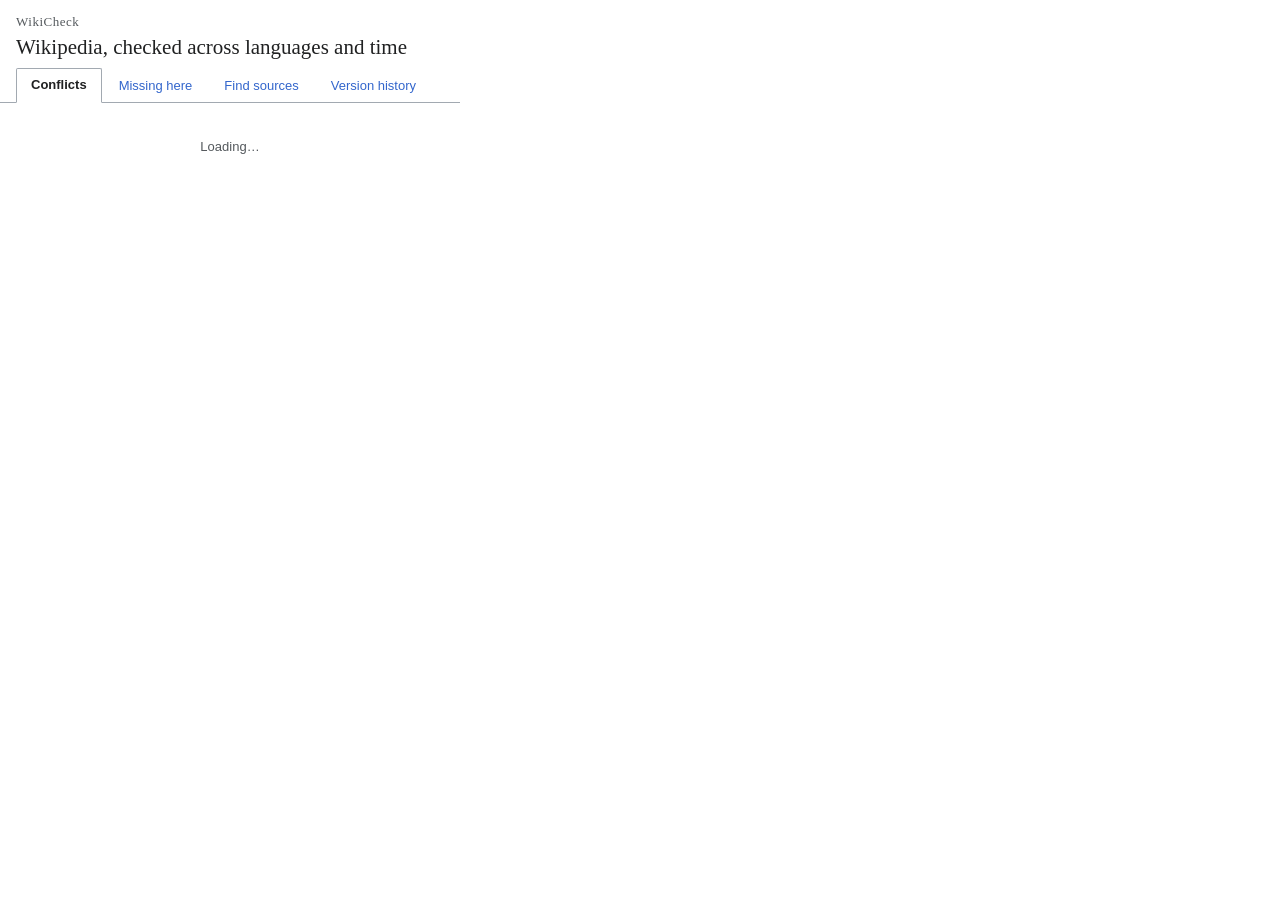
<file: extension/popup.html>
<!doctype html>
<html lang="en">
<head>
  <meta charset="utf-8">
  <title>WikiCheck</title>
  <link rel="stylesheet" href="styles.css">
</head>
<body>
  <header>
    <div class="masthead">
      <span class="wordmark">WikiCheck</span>
      <button id="refreshBtn" class="quiet-btn" title="Compare this article with its other language editions again, ignoring the stored result" hidden>Check again</button>
    </div>
    <h1 id="pageTitle" class="page-title">Wikipedia, checked across languages and time</h1>
    <nav class="modes" id="modes" aria-label="Tools">
      <button class="mode active" data-mode="conflicts" title="Statements that contradict the other language editions">Conflicts<span class="n" id="nConflicts"></span></button>
      <button class="mode" data-mode="gaps" title="Important content the other language editions have and this page lacks">Missing here<span class="n" id="nGaps"></span></button>
      <button class="mode" data-mode="ask" title="Ask a question and get cited Wikipedia sources, neutrality checks, and conflicting passages">Find sources</button>
      <button class="mode" data-mode="drift" title="Track how an article's claims changed across versions and edits">Version history</button>
    </nav>
  </header>

  <main>
    <div id="content">
      <div class="state">Loading…</div>
    </div>
  </main>

  <script src="popup.js"></script>
</body>
</html>
</file>
<file: extension/styles.css>
/* WikiCheck popup. The look follows Wikipedia itself (the page the editor is on): serif titles with a
   hairline, sans-serif reading text, page tabs, blue links, and the two colours of a MediaWiki diff for "this page" and
   "the other edition". */
:root {
  --paper: #ffffff;
  --wash: #f8f9fa;
  --ink: #202122;
  --muted: #54595d;
  --rule: #a2a9b1;
  --soft: #eaecf0;
  --link: #3366cc;
  --this: #feeec8;        /* diff: the page in the tab */
  --this-edge: #f0c14b;
  --other: #d8ecff;       /* diff: the other edition */
  --other-edge: #6fa8dc;
  --alert: #b32424;
  --good: #14866d;
  --serif: "Linux Libertine", "Libertinus Serif", Georgia, "Times New Roman", serif;
  --sans: -apple-system, BlinkMacSystemFont, "Segoe UI", Roboto, "Helvetica Neue", Arial, sans-serif;
}

* { box-sizing: border-box; }
html, body { margin: 0; }
body {
  width: 460px;
  max-height: 600px;
  display: flex;
  flex-direction: column;
  font: 13px/1.5 var(--sans);
  color: var(--ink);
  background: var(--paper);
}
a { color: var(--link); text-decoration: none; }
a:hover { text-decoration: underline; }
button { font: inherit; cursor: pointer; }
:focus-visible { outline: 2px solid var(--link); outline-offset: 1px; }
[hidden] { display: none !important; }

/* ---- header: wordmark, the article, the three tools as page tabs ---- */
header { padding: 10px 16px 0; border-bottom: 1px solid var(--rule); flex: none; }
.masthead { display: flex; align-items: center; justify-content: space-between; min-height: 22px; }
.wordmark { font: 400 13px/1 var(--serif); letter-spacing: .04em; color: var(--muted); }
.page-title {
  margin: 2px 0 8px; font: 400 21px/1.25 var(--serif); color: var(--ink);
  overflow: hidden; text-overflow: ellipsis; white-space: nowrap;
}
.page-title .edition { font: 400 12px/1 var(--sans); color: var(--muted); margin-left: 8px; white-space: nowrap; }
.quiet-btn {
  padding: 2px 8px; font-size: 12px; color: var(--link);
  background: none; border: 1px solid transparent; border-radius: 2px;
}
.quiet-btn:hover { text-decoration: underline; }

.modes { display: flex; gap: 2px; margin-bottom: -1px; }
.mode {
  padding: 6px 14px 7px; font-size: 13px; color: var(--link);
  background: none; border: 1px solid transparent; border-bottom: 0; border-radius: 2px 2px 0 0;
}
.mode:not(.active):hover { text-decoration: underline; }
.mode.active {
  color: var(--ink); font-weight: 600; background: var(--paper); cursor: default;
  border-color: var(--rule); border-bottom: 1px solid var(--paper);
}
.n { margin-left: 5px; font-size: 12px; font-weight: 400; color: var(--muted); }
.n:empty { display: none; }

/* ---- inputs ---- */
.field-row { display: flex; }
.field-row input[type=text] {
  flex: 1; min-width: 0; padding: 6px 9px; font: inherit; color: inherit; background: var(--paper);
  border: 1px solid var(--rule); border-right: 0; border-radius: 2px 0 0 2px; outline: none;
}
.field-row input[type=text]:focus, textarea:focus, input[type=date]:focus {
  border-color: var(--link); box-shadow: inset 0 0 0 1px var(--link);
}
.field-row button, .primary {
  padding: 6px 14px; font-weight: 600; color: #fff; background: var(--link);
  border: 1px solid var(--link); border-radius: 0 2px 2px 0;
}
.primary { border-radius: 2px; }
.field-row button:hover, .primary:hover { background: #2a4b8d; border-color: #2a4b8d; }
#driftForm + #driftOut > .also:first-child, #driftForm + #driftOut > .state { margin-top: 10px; }

main { padding: 12px 16px 16px; overflow-y: auto; flex: 1 1 auto; min-height: 0; }

/* ---- shared pieces ---- */
.state { padding: 22px 8px; color: var(--muted); text-align: center; }
.state strong { color: var(--ink); }
.state small { display: block; margin-top: 4px; }
.spinner {
  width: 20px; height: 20px; margin: 0 auto 10px;
  border: 2px solid var(--soft); border-top-color: var(--link);
  border-radius: 50%; animation: spin .8s linear infinite;
}
.spinner.inline { display: inline-block; width: 11px; height: 11px; margin: 0 7px -1px 0; }
@keyframes spin { to { transform: rotate(360deg); } }
@media (prefers-reduced-motion: reduce) { .spinner { animation-duration: 3s; } }

.also { margin: 0 0 10px; font-size: 12px; color: var(--muted); }


.section-label { margin: 16px 0 2px; font: 400 15px/1.3 var(--serif); border-bottom: 1px solid var(--soft); padding-bottom: 2px; }

/* one finding: no box, a hairline between findings */
.item { padding: 12px 0; border-bottom: 1px solid var(--soft); }
.item:last-child { border-bottom: 0; }
.item-head { display: flex; align-items: baseline; justify-content: space-between; gap: 10px; margin-bottom: 3px; }
.kind { font-size: 12px; font-weight: 600; color: var(--alert); }
.kind.gap { color: #8a5a00; }
.kind.calm { color: var(--muted); }
.aside { font-size: 11.5px; color: var(--muted); white-space: nowrap; }
.expl { margin: 0 0 8px; }

/* the pair of quotes, coloured like the two sides of a diff */
.side {
  display: grid; grid-template-columns: 62px 1fr; gap: 0 10px; align-items: start;
  padding: 6px 8px; border-left: 3px solid; margin-top: 4px;
}
.side.this { background: var(--this); border-color: var(--this-edge); }
.side.other { background: var(--other); border-color: var(--other-edge); }
.side-label { font-size: 11.5px; color: var(--muted); line-height: 1.4; }
.side-label a { font-weight: 600; }
.quote { font: 400 13px/1.5 var(--sans); overflow-wrap: anywhere; }
.cell + .cell::before { content: ""; display: inline-block; height: .9em; margin: 0 7px -1px; border-left: 1px solid var(--rule); }
.find {
  display: block; margin-top: 3px; padding: 0; font-size: 11.5px; color: var(--link);
  background: none; border: 0; text-align: left;
}
.find:hover { text-decoration: underline; }

details { margin-top: 8px; font-size: 12px; }
summary { cursor: pointer; color: var(--link); }
summary:hover { text-decoration: underline; }
.para {
  margin-top: 6px; padding: 6px 10px; border-left: 3px solid var(--soft);
  font: 400 13px/1.55 var(--sans); white-space: pre-wrap; overflow-wrap: anywhere;
}
pre {
  margin: 6px 0 0; padding: 8px; overflow-x: auto; font: 11px/1.45 ui-monospace, Menlo, Consolas, monospace;
  background: var(--wash); border: 1px solid var(--soft); color: var(--ink);
}
.links { display: flex; flex-wrap: wrap; gap: 4px 14px; margin-top: 6px; font-size: 12px; }
.demo-links { margin-top: 12px; display: flex; flex-direction: column; gap: 6px; text-align: left; }
.demo-links a { padding: 7px 10px; border: 1px solid var(--soft); background: var(--wash); border-radius: 2px; }
.demo-links a:hover { background: var(--soft); }

/* ---- Ask ---- */
.ask-form textarea {
  display: block; width: 100%; padding: 7px 9px; font: inherit; color: inherit; resize: vertical;
  border: 1px solid var(--rule); border-radius: 2px; outline: none;
}
.ask-row { display: flex; justify-content: space-between; align-items: center; margin-top: 8px; font-size: 12px; color: var(--muted); }
.ask-row input[type=date] { margin-left: 6px; padding: 3px 5px; font: inherit; color: var(--ink); border: 1px solid var(--rule); border-radius: 2px; outline: none; }
.answer { margin: 14px 0 4px; font: 400 14.5px/1.6 var(--sans); }
.cite { font: 400 11px/0 var(--sans); vertical-align: super; }
.source-n { color: var(--muted); margin-right: 4px; }

/* ---- Drift: changes in time order on a rail ---- */
.summary { margin: 12px 0 2px; font: 400 14px/1.6 var(--sans); }
.run-status { margin: 12px 0 4px; color: var(--muted); }
.run-status strong { color: var(--ink); }
.timeline { margin: 6px 0 0; padding: 0; list-style: none; border-left: 2px solid var(--soft); }
.timeline li { position: relative; padding: 9px 0 9px 14px; }
.timeline li::before {
  content: ""; position: absolute; left: -6px; top: 15px; width: 8px; height: 8px;
  border-radius: 50%; background: var(--paper); border: 2px solid var(--rule);
}
.when { font-size: 11.5px; color: var(--muted); }
.claim { font-weight: 600; }
.move { display: block; }
/* stance chips: the chart's colours (stated as fact, attributed, not addressed, disputed, denied) */
.stance { padding:0 4px; border-radius:2px; white-space:nowrap }
.st-fact { background:#1f5fbf; color:#fff } .st-attr { background:#9dc3ea; color:#202122 }
.st-none { background:transparent; color:#54595d; box-shadow:inset 0 0 0 1px #a2a9b1 }
.st-disp { background:#f4a35f; color:#202122 } .st-deny { background:#d1490f; color:#fff }
.edit-note { display: block; margin-top: 2px; font-size: 12px; color: var(--muted); }
</file>
